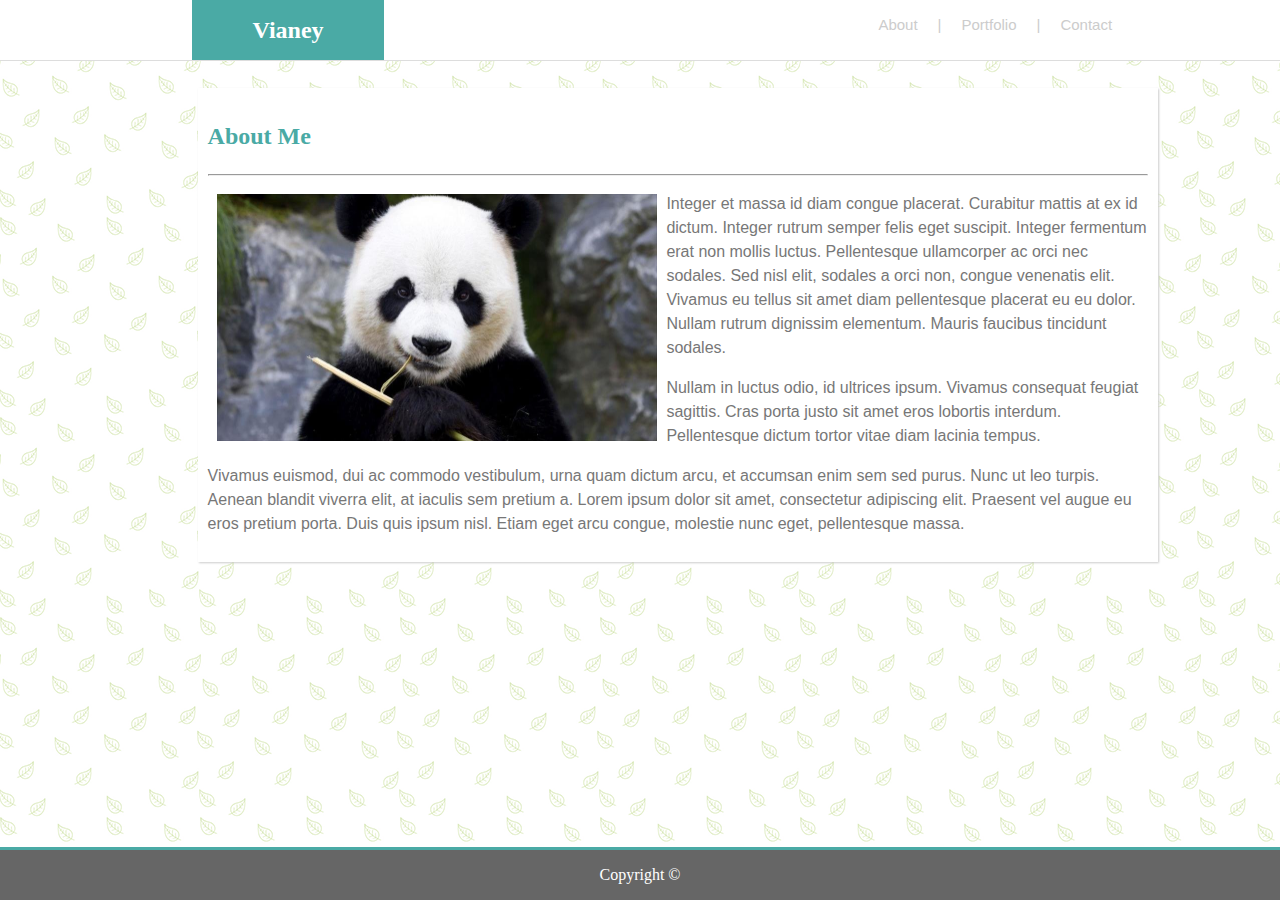
<file: index.html>
<!DOCTYPE html>
<html lang="en">

<head>
    <meta charset="UTF-8">
    <meta name="viewport" content="width=device-width, initial-scale=1.0">
    <meta http-equiv="X-UA-Compatible" content="ie=edge">
    <link rel="stylesheet" type="text/css" href="assets/css/style.css">
    <title>Basic Portfolio</title>
</head>

<body>
    <!--Este es el menu de arriba-->
    <div class="nav-menu">
        <div class="name">Vianey</div>
        <ul id="menu-bar">
            <li><a href="index.html">About</a></li>
            <li>|</li>
            <li><a href="portfolio.html">Portfolio</a></li>
            <li>|</li>
            <li><a href="contact.html">Contact</a></li>
        </ul>

    </div>


    <!--Aqui inicia About me-->
    <div class="about-me">
        <h2>About Me</h2>
        <hr>
        <img src="assets/images/panda.jpg" alt="This is me!" width="440px" height="247px">
        <p>Integer et massa id diam congue placerat. Curabitur mattis at ex id dictum. Integer rutrum semper felis eget
            suscipit. Integer fermentum erat non mollis luctus. Pellentesque ullamcorper ac orci nec sodales. Sed nisl
            elit, sodales a orci non, congue venenatis elit. Vivamus eu tellus sit amet diam pellentesque placerat eu eu
            dolor. Nullam rutrum dignissim elementum. Mauris faucibus tincidunt sodales.</p>
        <p>Nullam in luctus odio, id ultrices ipsum. Vivamus consequat feugiat sagittis. Cras porta justo sit amet eros
            lobortis interdum. Pellentesque dictum tortor vitae diam lacinia tempus.</p>
        <p>Vivamus euismod, dui ac commodo vestibulum, urna quam dictum arcu, et accumsan enim sem sed purus. Nunc ut
            leo turpis. Aenean blandit viverra elit, at iaculis sem pretium a. Lorem ipsum dolor sit amet, consectetur
            adipiscing elit. Praesent vel augue eu eros pretium porta. Duis quis ipsum nisl. Etiam eget arcu congue,
            molestie nunc eget, pellentesque massa.</p>
    </div>

    <footer>
        <p>Copyright &#169;</p>
    </footer>

</body>

</html>
</file>
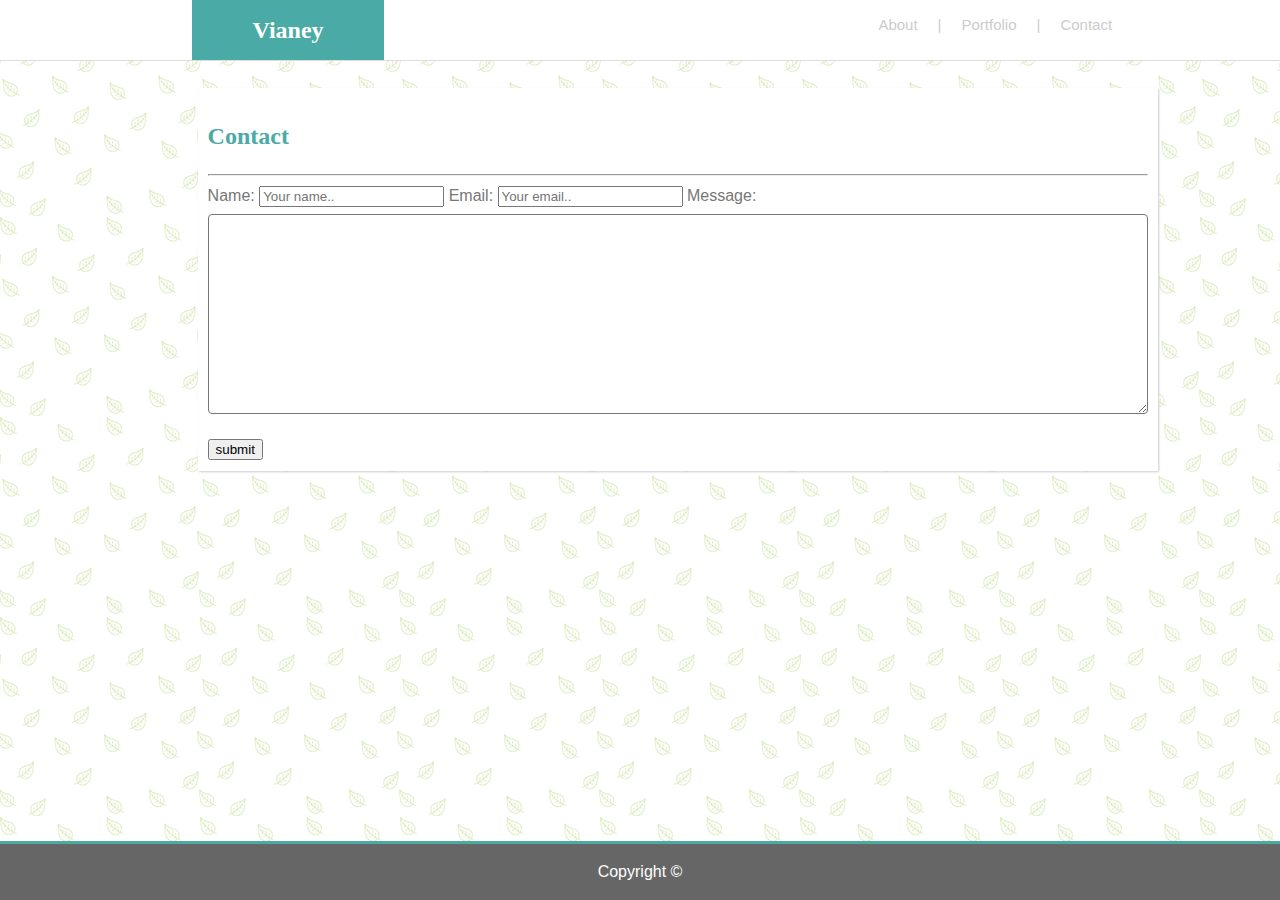
<file: contact.html>
<!DOCTYPE html>
<html lang="en">

<head>
    <meta charset="UTF-8">
    <meta name="viewport" content="width=device-width, initial-scale=1.0">
    <meta http-equiv="X-UA-Compatible" content="ie=edge">
    <link rel="stylesheet" type="text/css" href="assets/css/style.css">
    <title>Basic Portfolio</title>
</head>

<body>
    <!--Este es el menu de arriba-->
    <div class="nav-menu">
        <div class="name">Vianey</div>
        <ul id="menu-bar">
            <li><a href="index.html">About</a></li>
            <li>|</li>
            <li><a href="portfolio.html">Portfolio</a></li>
            <li>|</li>
            <li><a href="contact.html">Contact</a></li>
        </ul>

    </div>


    <!--Aqui inicia About me-->
    <div class="about-me">
        <div>
        <h2>Contact</h2>
        <hr>
        <form action="">
            <label for="name">Name:</label>
            <input type="text" id="name" name="fullname" placeholder="Your name..">

            <label for="email">Email:</label>
            <input type="text" id="email" name="femail" placeholder="Your email..">

            <label for="message">Message:</label>
            <textarea name="message" id="message" style="height:200px"></textarea>

            <input type="submit" value="submit">
        </form>    
    </div>

    <footer>
        <p>Copyright &#169;</p>
    </footer>

</body>

</html>
</file>
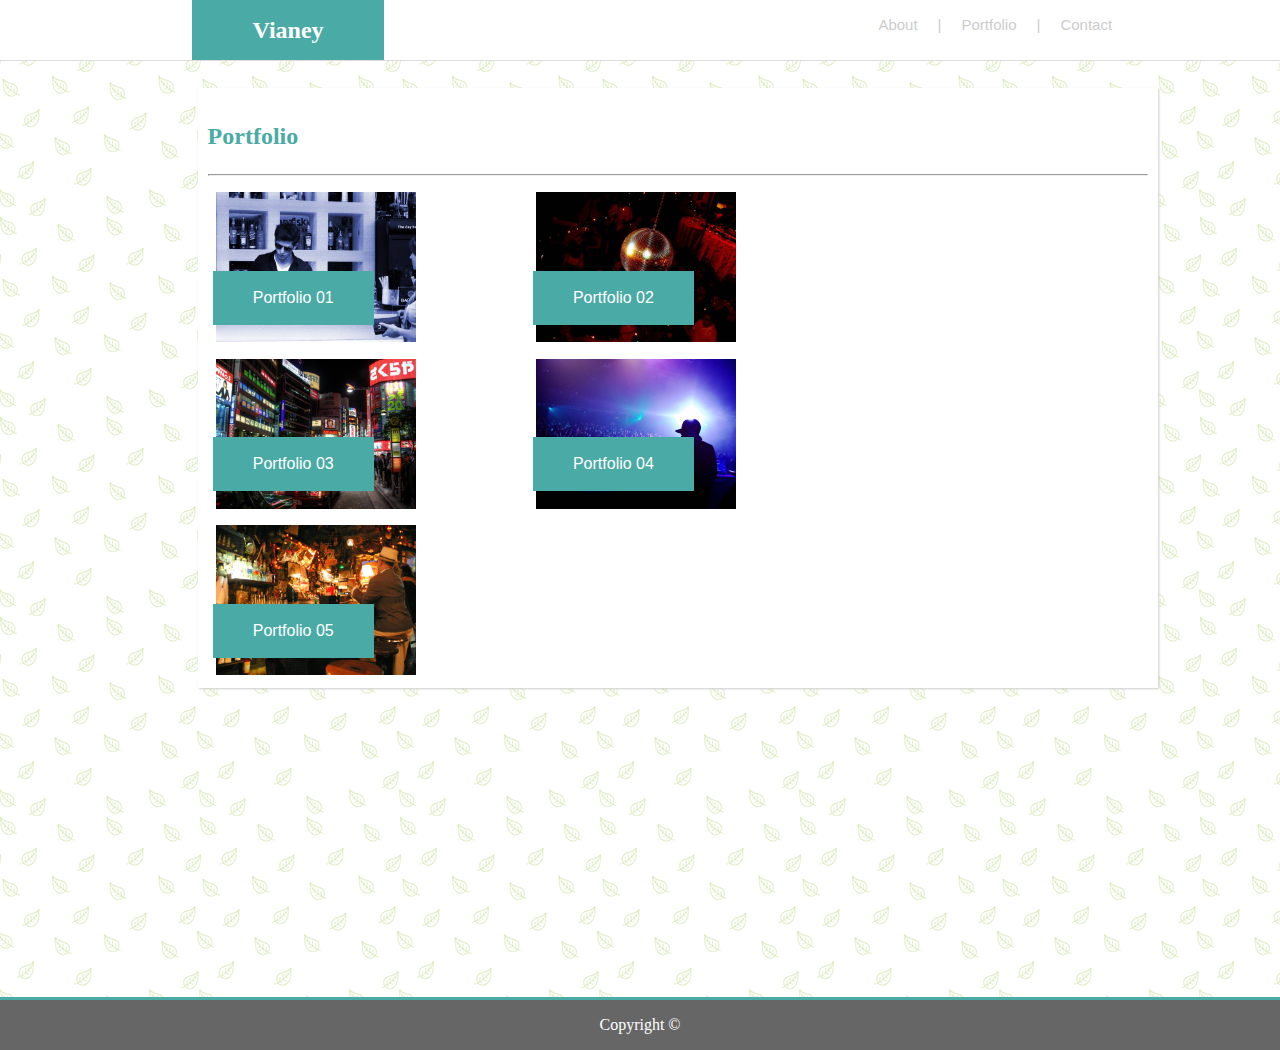
<file: portfolio.html>
<!DOCTYPE html>
<html lang="en">

<head>
    <meta charset="UTF-8">
    <meta name="viewport" content="width=device-width, initial-scale=1.0">
    <meta http-equiv="X-UA-Compatible" content="ie=edge">
    <link rel="stylesheet" type="text/css" href="assets/css/style.css">
    <title>Basic Portfolio</title>
</head>

<body>
    <!--Este es el menu de arriba-->
    <div class="nav-menu">
        <div class="name">Vianey</div>
        <ul id="menu-bar">
            <li><a href="index.html">About</a></li>
            <li>|</li>
            <li><a href="portfolio.html">Portfolio</a></li>
            <li>|</li>
            <li><a href="contact.html">Contact</a></li>
        </ul>

    </div>

    <!--Aqui inicia Portfolio-->
    <div class="portfolio">
        <div class="content-p">
        <h2>Portfolio</h2>
        <hr>
        <div class="port">
            <img src="assets/images/P-01.jpg" alt="Portfolio 01" width="200px">
            <div class="desc">Portfolio 01</div>
        </div>

        <div class="port">
            <img src="assets/images/P-02.jpg" alt="Portfolio 02" width="200px">
            <div class="desc">Portfolio 02</div>
        </div>

        <div class="port">
            <img src="assets/images/P-03.jpg" alt="Portfolio 03" width="200px">
            <div class="desc">Portfolio 03</div>
        </div>

        <div class="port">
            <img src="assets/images/P-04.jpg" alt="Portfolio 04" width="200px">
            <div class="desc">Portfolio 04</div>
        </div>

        <div class="port">
            <img src="assets/images/P-05.jpg" alt="Portfolio 05" width="200px">
            <div class="desc">Portfolio 05</div>
        </div>
    </div>
    </div>

    <!--Aqui inicia Footer-->

    <footer class="footer-p">
        <p>Copyright &#169;</p>
    </footer>

</body>

</html>
</file>
<file: assets/css/style.css>
/* CSS index.html*/

body {
    background-image: url(../images/leaves.png)
}

.name {
    background-color: #4aaaa5;
    width: 15%;
    height: 60px;
    color: #ffffff;
    font-family: Georgia, 'Times New Roman', Times, serif;
    font-weight: bold;
    font-size: 1.5em;
    text-align: center;
    line-height: 60px;
    margin-left: 15%;
}

.nav-menu {
    background-color: #ffffff;
    position: fixed;
    right: 0;
    top: 0;
    left: 0;
    border-bottom: 1px solid #dddddd;
}

#menu-bar {
    padding: 0px;
    top: 0;
    position: absolute;
    margin-left: 68%;
}

#menu-bar li {
    display: inline;
    font-family: Arial, Helvetica, sans-serif;
    font-size: 15px;
    color: #cccccc;
    padding: 8px;
}

a {
    color: #cccccc;
    text-decoration: none;
}

.about-me {
    font-family: Arial, Helvetica, sans-serif;
    line-height: 1.5;
    color: #777777;
    width: 960px;
    background-color: #ffffff;
    margin-top: 7%;
    margin-left: 15%;
    border: 10px solid #ffffff;
    box-shadow: 1px 1px 2px #cccccc;
}

img {
    float: left;
    margin: 1%;
}

h2 {
    font-family: Georgia, 'Times New Roman', Times, serif;
    color: #4aaaa5;
}

footer {
    position: absolute;
    right: 0;
    bottom: 0;
    left: 0;
    text-align: center;
    color: #ffffff;
    background-color: #666666;
    border-top: #4aaaa5 solid 3px;
}

/* CSS portfolio*/

.content.p {
    width: 800px;
    margin-left: 15%;
}

.portfolio {
    font-family: Arial, Helvetica, sans-serif;
    line-height: 1.5;
    color: #777777;
    width: 960px;
    background-color: #ffffff;
    margin-top: 7%;
    margin-left: 15%;
    border: 10px solid #ffffff;
    box-shadow: 1px 1px 2px #cccccc;   
    height: 600px; 
}

div.port {
    margin: 5px;
    float: left;
    width: 33%;
}

div.gallery img {
    width: 100%;
    height: auto;
}

div.desc {
    padding: 15px;
    text-align: center;
    background-color: #4aaaa5;
    color: #ffffff;
    position: absolute;
    width: 12.6%;
    margin-top: 82px;
}

.footer-p {
    position: absolute;
    right: 0;
    bottom: -150px;
    left: 0;
    text-align: center;
    color: #ffffff;
    background-color: #666666;
    border-top: #4aaaa5 solid 3px;
}

/* CSS contact*/
* {
    box-sizing: border-box;
}

input [type=text], textarea {
    width: 100%;
    padding: 12px;
    border-radius: 4px;
    box-sizing: border-box;
    margin-top: 6px;
    margin-bottom: 16px;
    resize: vertical;
}

input [type=submit] {
    background-color: #4aaaa5;
    color: #ffffff;
    padding: 12px 20px;
    border: none;
    border-radius: 4px;
    cursor: pointer;
}
</file>
